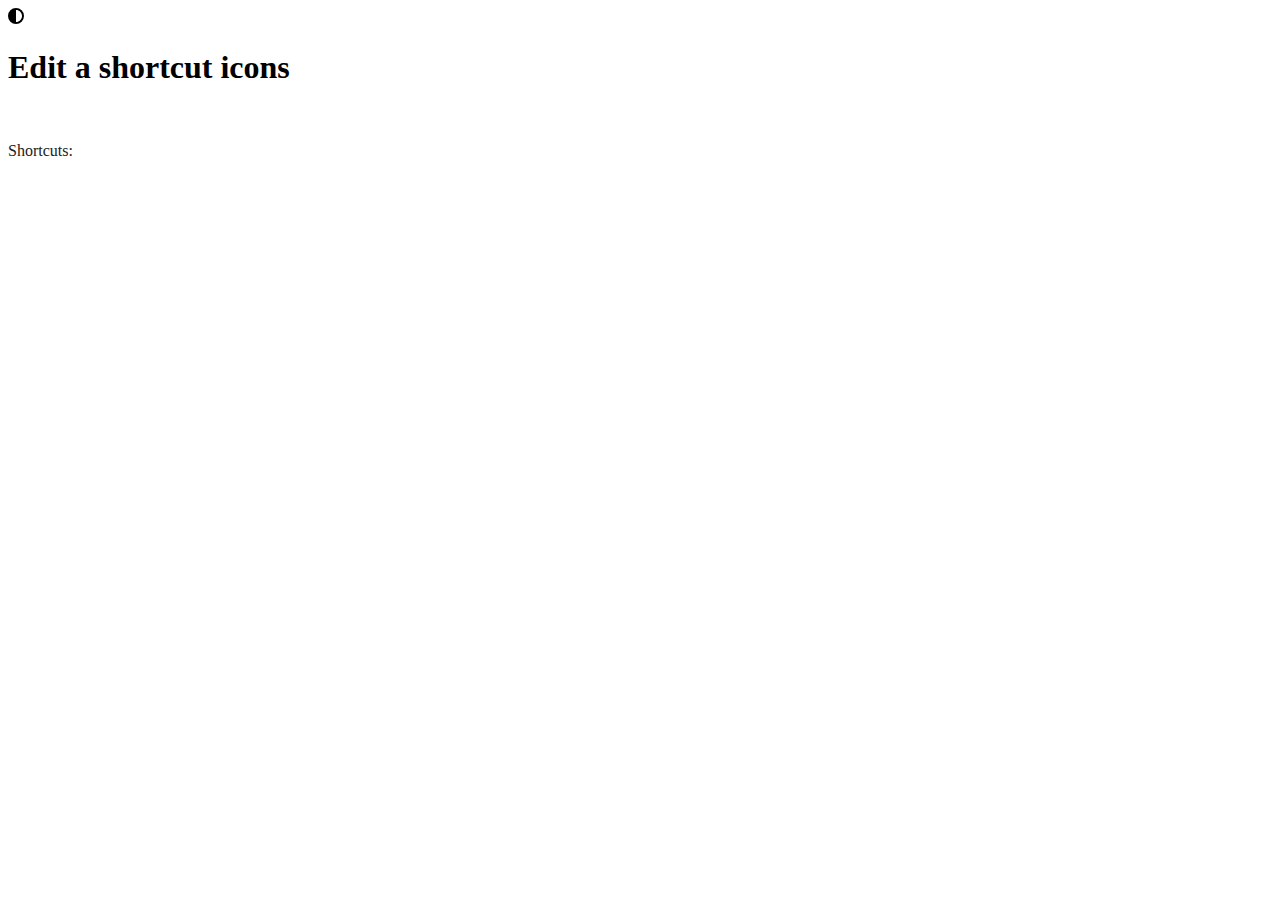
<file: add_shortcut/add_shortcut.html>
<!DOCTYPE html>
<html lang="en">
<head>
    <meta charset="UTF-8">
    <meta http-equiv="X-UA-Compatible" content="IE=edge">
    <meta name="viewport" content="width=device-width, initial-scale=1.0">
    <title>add the shortcut icons</title>
    <link rel="stylesheet" href="./assets/css/style.css">
</head>
<body class="dark-mode">
    <a id="toggle-dark-mode"><svg xmlns="http://www.w3.org/2000/svg" height="1em" viewBox="0 0 512 512"><!--! Font Awesome Free 6.4.0 by @fontawesome - https://fontawesome.com License - https://fontawesome.com/license (Commercial License) Copyright 2023 Fonticons, Inc. --><path d="M448 256c0-106-86-192-192-192V448c106 0 192-86 192-192zM0 256a256 256 0 1 1 512 0A256 256 0 1 1 0 256z"/></svg></a>
    <h1>Edit a shortcut icons</h1>
    <br />
    <div class="input-box">
        <p>Shortcuts:</p>
        <br />
        <ul class="shortcuts">
            <!-- shrotcuts here.... -->
        </ul>
    </div>

    <script src="./assets/js/script.js"></script>
</body>
</html>
</file>
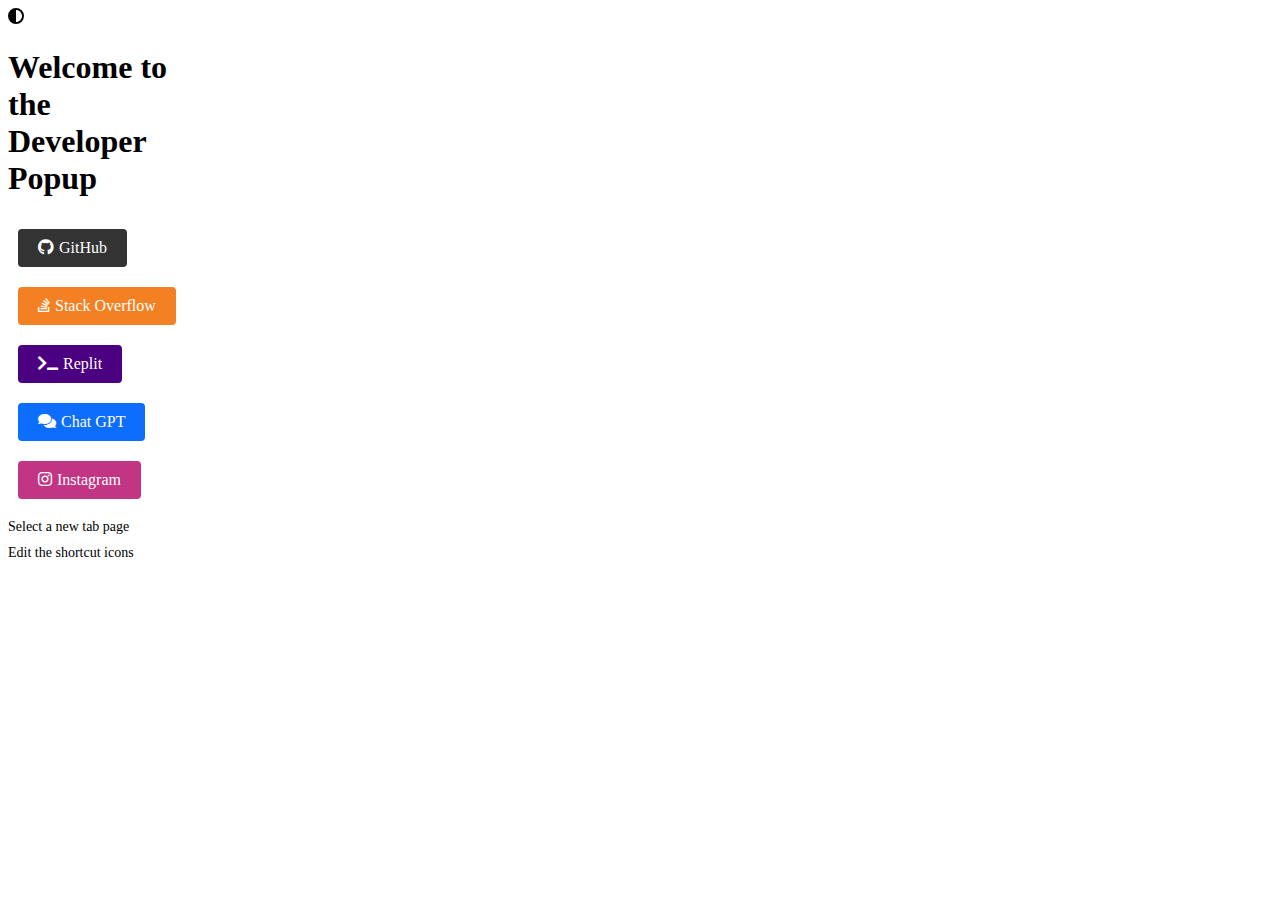
<file: popup/popup.html>
<!DOCTYPE html>
<html>
<head>
  <title>Developer Page</title>
  <link rel="stylesheet" href="https://cdnjs.cloudflare.com/ajax/libs/font-awesome/5.15.3/css/all.min.css">
  <link rel="stylesheet" href="../assets/css/style.css">
</head>
<body class="dark-mode">
  <a id="toggle-dark-mode"><svg xmlns="http://www.w3.org/2000/svg" height="1em" viewBox="0 0 512 512"><!--! Font Awesome Free 6.4.0 by @fontawesome - https://fontawesome.com License - https://fontawesome.com/license (Commercial License) Copyright 2023 Fonticons, Inc. --><path d="M448 256c0-106-86-192-192-192V448c106 0 192-86 192-192zM0 256a256 256 0 1 1 512 0A256 256 0 1 1 0 256z"/></svg></a>
  <br />
  <h1>Welcome to the Developer Popup</h1>
  <!-- Buttons -->
  <a href="https://github.com" target="_blank" class="btn github-btn"><i class="fab fa-github"></i>GitHub</a>
  <a href="https://stackoverflow.com" target="_blank" class="btn stackoverflow-btn"><i class="fab fa-stack-overflow"></i>Stack Overflow</a>
  <a href="https://replit.com" target="_blank" class="btn replit-btn"><i class="fas fa-terminal"></i>Replit</a>
  <a href="https://chat.openai.com" target="_blank" class="btn chatgpt-btn"><i class="fas fa-comments"></i>Chat GPT</a>
  <a href="https://instagram.com" target="_blank" class="btn instagram-btn"><i class="fab fa-instagram"></i>Instagram</a>
  <a href="../select/select.html" class="new-link">Select a new tab page</a>
  <a href="../add_shortcut/add_shortcut.html" class="new-link">Edit the shortcut icons</a>

  <script src="./assets/js/script.js"></script>
</body>
</html>
</file>
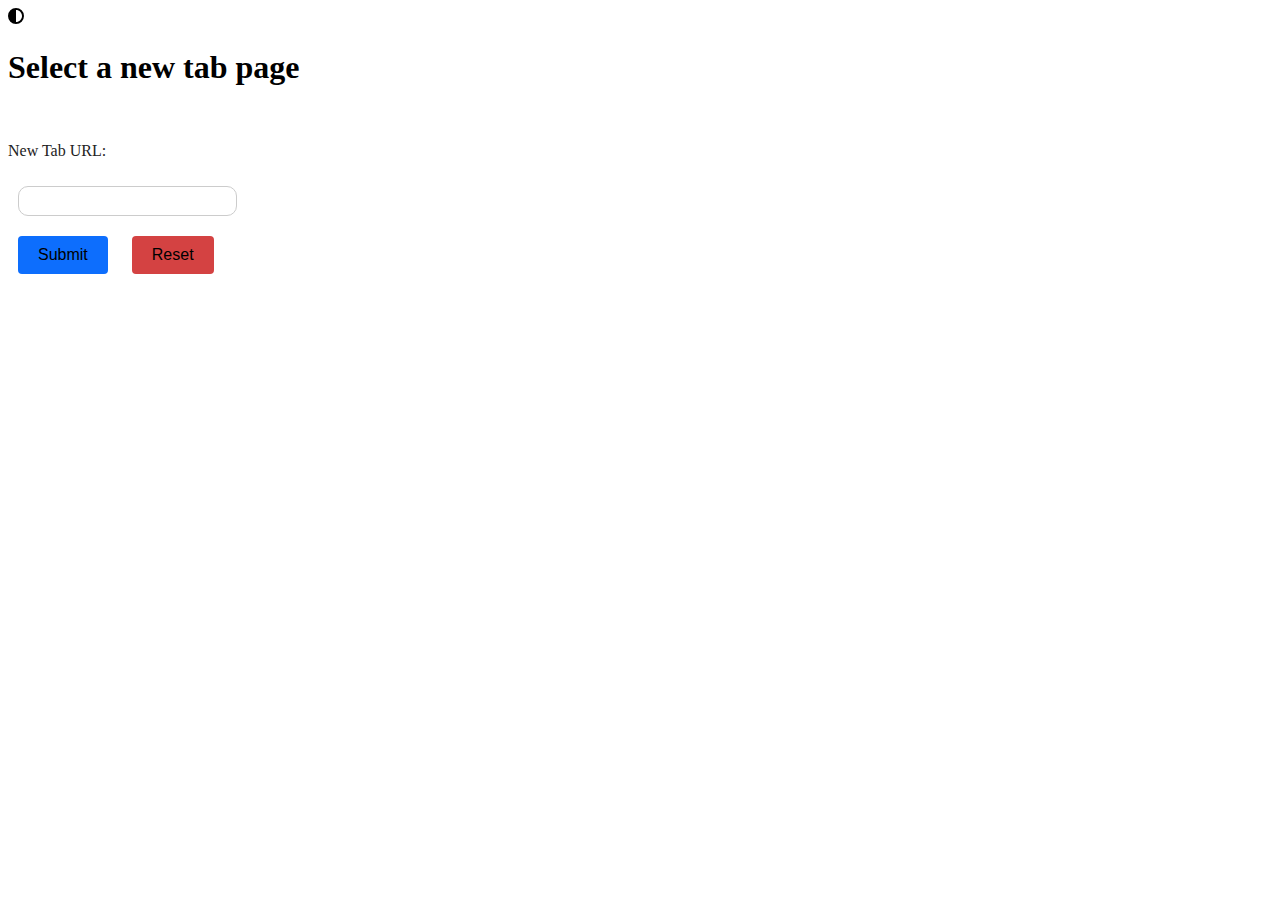
<file: select/select.html>
<!DOCTYPE html>
<html lang="en">
<head>
    <meta charset="UTF-8">
    <meta http-equiv="X-UA-Compatible" content="IE=edge">
    <meta name="viewport" content="width=device-width, initial-scale=1.0">
    <title>select a new tab</title>
    <link rel="stylesheet" href="./assets/css/style.css">
</head>
<body class="dark-mode">
    <a id="toggle-dark-mode"><svg xmlns="http://www.w3.org/2000/svg" height="1em" viewBox="0 0 512 512"><!--! Font Awesome Free 6.4.0 by @fontawesome - https://fontawesome.com License - https://fontawesome.com/license (Commercial License) Copyright 2023 Fonticons, Inc. --><path d="M448 256c0-106-86-192-192-192V448c106 0 192-86 192-192zM0 256a256 256 0 1 1 512 0A256 256 0 1 1 0 256z"/></svg></a>
    <h1>Select a new tab page</h1>
    <br />
    <div class="input-box">
        <p>New Tab URL:</p>
        <input type="text" id="new-tab-input">
        <br />
        <button id="submit-btn">Submit</button>
        <button id="reset-btn">Reset</button>
    </div>

    <script src="./assets/js/script.js"></script>
</body>
</html>
</file>
<file: add_shortcut/assets/css/style.css>
/* CSS styling for the buttons */
button {
    display: inline-block;
    padding: 10px 20px;
    margin: 10px;
    border: none;
    text-decoration: none;
    font-size: 16px;
    cursor: pointer;
    border-radius: 4px;
    transition: background-color 0.3s ease;
}

body.dark-mode {
    background-color: #222;
}

body.light-mode {
    background-color: white;
}
  
body.dark-mode .new-link {
    color: #fff;
}

body.dark-mode h1 {
    color: #fff;
}

#toggle-dark-mode {
    background: transparent;
}

.input-box input[type="text"] {
    padding: 5px;
    margin: 10px 0;
    font-size: 16px;
    border-radius: 10px;
    border: 1px solid #ccc;
}

body.dark-mode .input-box input[type="text"] {
    padding: 5px;
    margin: 10px 0;
    font-size: 16px;
    border-radius: 10px;
    border: 3px solid black;
    background-color: #4a4a4a;
    color: #fff;
}

p, li {
    color: #222;
}

body.dark-mode p, body.dark-mode li {
    color: #fff;
}

#reset-btn {
    background-color: rgb(212, 66, 66);
}

#submit-btn {
    background-color: #0d6efd;
}
</file>
<file: assets/css/style.css>
html {
    width: 200px;
    height: 200px;
    margin: 0;
    padding: 0;
}

/* CSS styling for the buttons */
.btn {
    display: inline-block;
    padding: 10px 20px;
    margin: 10px;
    background-color: #4CAF50;
    color: white;
    border: none;
    text-decoration: none;
    font-size: 16px;
    cursor: pointer;
    border-radius: 4px;
    transition: background-color 0.3s ease;
}

.btn i {
    margin-right: 5px;
}

.github-btn {
    background-color: #333;
}
    
.stackoverflow-btn {
    background-color: #f48024;
}
    
.replit-btn {
    background-color: #4B0082;
}
    
.chatgpt-btn {
    background-color: #0d6efd;
}
    
.instagram-btn {
    background-color: #C13584;
}

    /* Hover animation */
.btn:hover {
    background-color: #555;
}

    /* Hover animation for icons */
.btn i:hover {
    transform: rotate(360deg);
    transition: transform 0.5s ease;
}

.new-link {
    display: block;
    text-decoration: none;
    color: #000;
    font-size: 14px;
    margin-top: 10px;
}
  
.new-link:hover {
    text-decoration: underline;
}

body.dark-mode {
    background-color: #222;
}

body.light-mode {
    background-color: white;
}
  
body.dark-mode .new-link {
    color: #fff;
}

body.dark-mode h1 {
    color: #fff;
}

#toggle-dark-mode {
    background: transparent;
}
</file>
<file: select/assets/css/style.css>
/* CSS styling for the buttons */
button {
    display: inline-block;
    padding: 10px 20px;
    margin: 10px;
    border: none;
    text-decoration: none;
    font-size: 16px;
    cursor: pointer;
    border-radius: 4px;
    transition: background-color 0.3s ease;
}

body.dark-mode {
    background-color: #222;
}

body.light-mode {
    background-color: white;
}
  
body.dark-mode .new-link {
    color: #fff;
}

body.dark-mode h1 {
    color: #fff;
}

#toggle-dark-mode {
    background: transparent;
}

.input-box input[type="text"] {
    padding: 5px;
    margin: 10px;
    font-size: 16px;
    border-radius: 10px;
    border: 1px solid #ccc;
}

body.dark-mode .input-box input[type="text"] {
    padding: 5px;
    margin: 10px;
    font-size: 16px;
    border-radius: 10px;
    border: 3px solid black;
    background-color: #4a4a4a;
    color: #fff;
}

p {
    color: #222;
}

body.dark-mode p {
    color: #fff;
}

#reset-btn {
    background-color: rgb(212, 66, 66);
}

#submit-btn {
    background-color: #0d6efd;
}
</file>
